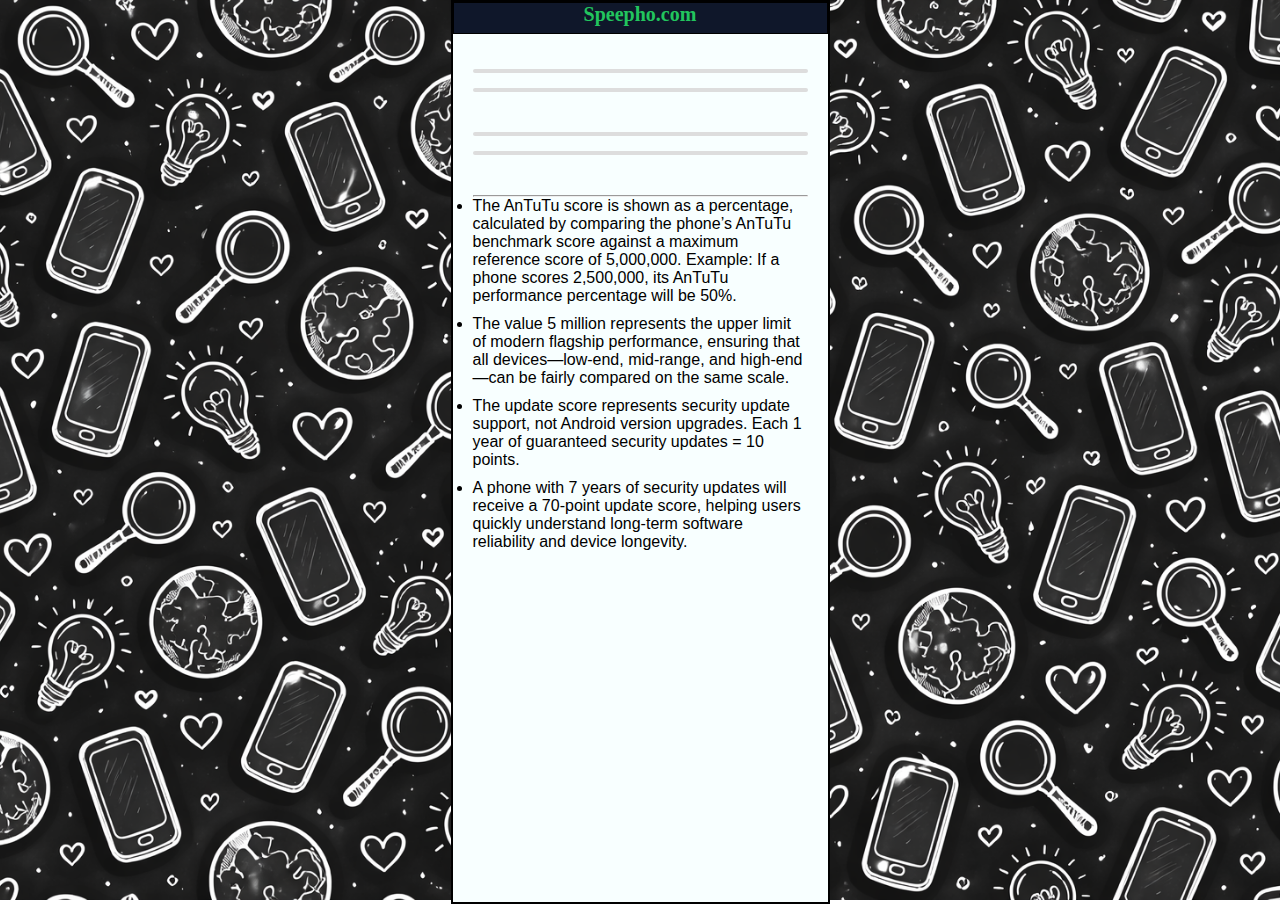
<file: compare.html>
<!DOCTYPE html>
<html lang="en">
<head>
  <script async src="https://pagead2.googlesyndication.com/pagead/js/adsbygoogle.js?client=ca-pub-9933989705356032"
     crossorigin="anonymous"></script>
  <script async src="https://pagead2.googlesyndication.com/pagead/js/adsbygoogle.js?client=ca-pub-9933989705356032"
     crossorigin="anonymous"></script>
    <meta charset="UTF-8">
    <meta name="viewport" content="width=device-width, initial-scale=1.0">
    <meta name="description" content="This page is for comparison">
    <meta name="robots" content="index, follow">
    <link rel="icon" href="/Images/Icon02.png" type="image/x-icon">
    <link rel="stylesheet" href="compare.css">
    <title>Comparison page</title>
</head>
<body>
  <div class="maincontainer">
    <div class="navbar">
            <h1>Speepho.com</h1>
        </div>
        <!DOCTYPE html>
<html>
<head>
  <title>Phone Comparison</title>
  <link rel="stylesheet" href="compare.css">
</head>
<body>

<div class="compare">

  <div class="phone top">
    <h3 id="p1-name"></h3>

    <div class="spec">
      <span id="p1-update-text"></span>
      <div class="bar">
        <div id="p1-update-bar"></div>
      </div>
    </div>

    <div class="spec">
      <span id="p1-antutu-text"></span>
      <div class="bar">
        <div id="p1-antutu-bar"></div>
      </div>
    </div>
  </div>

  <div class="phone bottom">
    <h3 id="p2-name"></h3>

    <div class="spec">
      <span id="p2-update-text"></span>
      <div class="bar">
        <div id="p2-update-bar"></div>
      </div>
    </div>

    <div class="spec">
      <span id="p2-antutu-text"></span>
      <div class="bar">
        <div id="p2-antutu-bar"></div>
      </div>
    </div>
  </div>
  <hr>
<div class="comparedescription">
  <ul>
    <li>The AnTuTu score is shown as a percentage, calculated by comparing the phone’s AnTuTu benchmark score against a maximum reference score of 5,000,000.
Example:
If a phone scores 2,500,000, its AnTuTu performance percentage will be 50%.</li>
    <li>The value 5 million represents the upper limit of modern flagship performance, ensuring that all devices—low-end, mid-range, and high-end—can be fairly compared on the same scale.</li>
    <li>The update score represents security update support, not Android version upgrades.
Each 1 year of guaranteed security updates = 10 points.</li>
    <li>A phone with 7 years of security updates will receive a 70-point update score, helping users quickly understand long-term software reliability and device longevity.</li>
  </ul>
</div>
</div>

<script src="compare.js"></script>
<script src="compare-select.js"></script>
</body>
</html>

  </div>  
</body>
</html>
</file>
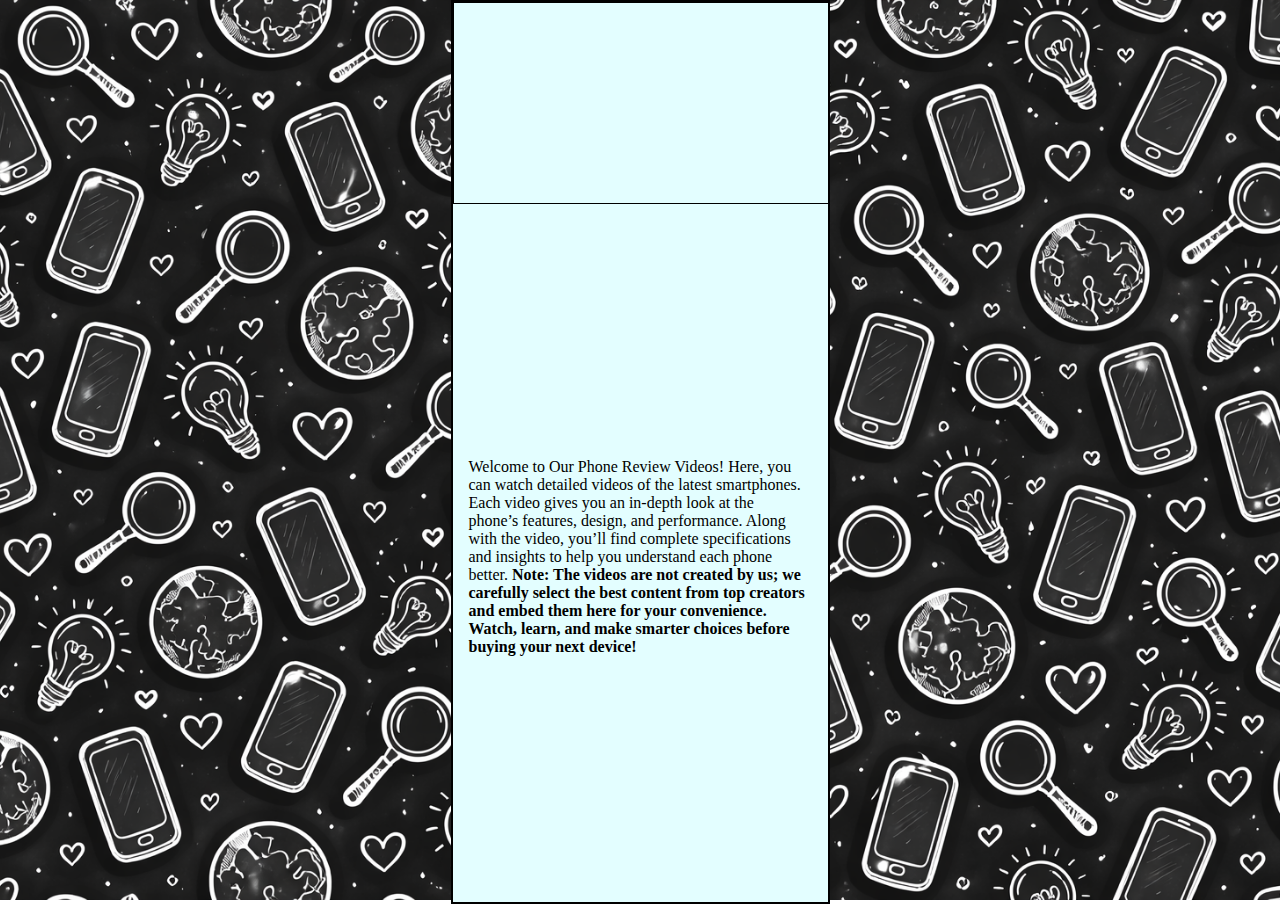
<file: indexvideo.html>
<!DOCTYPE html>
<html lang="en">
<head>
    <meta charset="UTF-8">
    <meta name="viewport" content="width=device-width, initial-scale=1.0">
    <link rel="stylesheet" href="main3.css">
    <link rel="icon" href="/Images/Icon02.png" type="image/x-icon">
    <meta name="robots" content="index, follow">
    <meta name="description" content="This page is for Videos">


    <title>Phone's Review</title>
</head>
<body>
<div class="maincontainer">
 <div class="review">
  <div class="review2">
    <div class="video"><iframe
  id="phoneVideo"
  width="325"
  height="250"
  src=""
  frameborder="0"
  allow="autoplay; encrypted-media; picture-in-picture"
  allowfullscreen>
</iframe>
<p>Welcome to Our Phone Review Videos!
Here, you can watch detailed videos of the latest smartphones. Each video gives you an in-depth look at the phone’s features, design, and performance. Along with the video, you’ll find complete specifications and insights to help you understand each phone better.

<strong> Note: The videos are not created by us; we carefully select the best content from top creators and embed them here for your convenience. Watch, learn, and make smarter choices before buying your next device!</strong></p>
</div>
  </div>
 </div>
</div>
  <script>
  const params = new URLSearchParams(window.location.search);
  const videoId = params.get("video");

  if (videoId) {
    document.getElementById("phoneVideo").src =
      `https://www.youtube.com/embed/${videoId}?mute=1`;
  }
</script>
  
</body>
</html>
</file>
<file: compare.css>
*{
    margin: 0%;
    padding: 0%;
 }

body{margin:0% }

.maincontainer {
  width: 100%;
  max-width: 375px;
  min-height: 100vh;
  margin: 0 auto;
  border: 2px solid;
  background-color: rgb(248, 255, 255)
 
}
body{
  background-image: url('./Images/background.png');
  background-repeat: no-repeat;
  background-position: center;
  background-attachment: fixed;
  background-size: cover;
 }
 .navbar  {
  text-align: center;
  /* font-family:monospace; */
  font-size: 10px;
  height: 30px;
  border: 1.5px solid black;
  /* background-color: black; */
  font-weight: bold; 
  /* color: rgb(101, 193, 101); */
  color: #22C55E;        /* Neon Green (Tech Accent) */

  font-family: font2; 
  background-color:  #0F172A;   /* Deep Slate Blue */

  
}

.compare {
  padding: 20px;
}

.phone {
  margin-bottom: 40px;
}

.spec {
  margin: 15px 0;
}

.bar {
  height: 4px;
  background: #ddd;
}

.bar div {
  height: 4px;
  background: green;
  width: 0;
}

span {
  font-size: 12px;
  font-weight: bold;
}
.bar div {
  height: 4px;
  background: green;
  width: 0;
  transition: width 1.2s ease-in-out;
}
.bar {
  height: 4px;
  background: #ddd;
  border-radius: 10px;
  overflow: hidden;
}

.bar div {
  border-radius: 10px;
}
ul{
  font-family: sans-serif;
  display: flex;
  flex-direction: column;
  gap: 10px;
}
</file>
<file: main3.css>
*{
    margin: 0%;
    padding: 0%;
 }

body{margin:0% }

.maincontainer {
  width: 100%;
  max-width: 375px;
  min-height: 100vh;
  margin: 0 auto;
  border: 2px solid;
  background-color: rgb(227, 254, 255)
 
}
body{
  background-image: url('./Images/background.png');
  background-repeat: no-repeat;
  background-position: center;
  background-attachment: fixed;
  background-size: cover;
 }
 
 .review{
    width: 100%;
    height: 200px;
    border: 0.1px solid black;
    
 }
 .review2{
    width: 100%;
    height: 520px;
    transform: translateY(201px);
 }

 .video{
   width: 90%;
   height: 250px;
   /* border: 0.2px solid black; */
   left: 15px;
   position: relative;
   }
</file>
